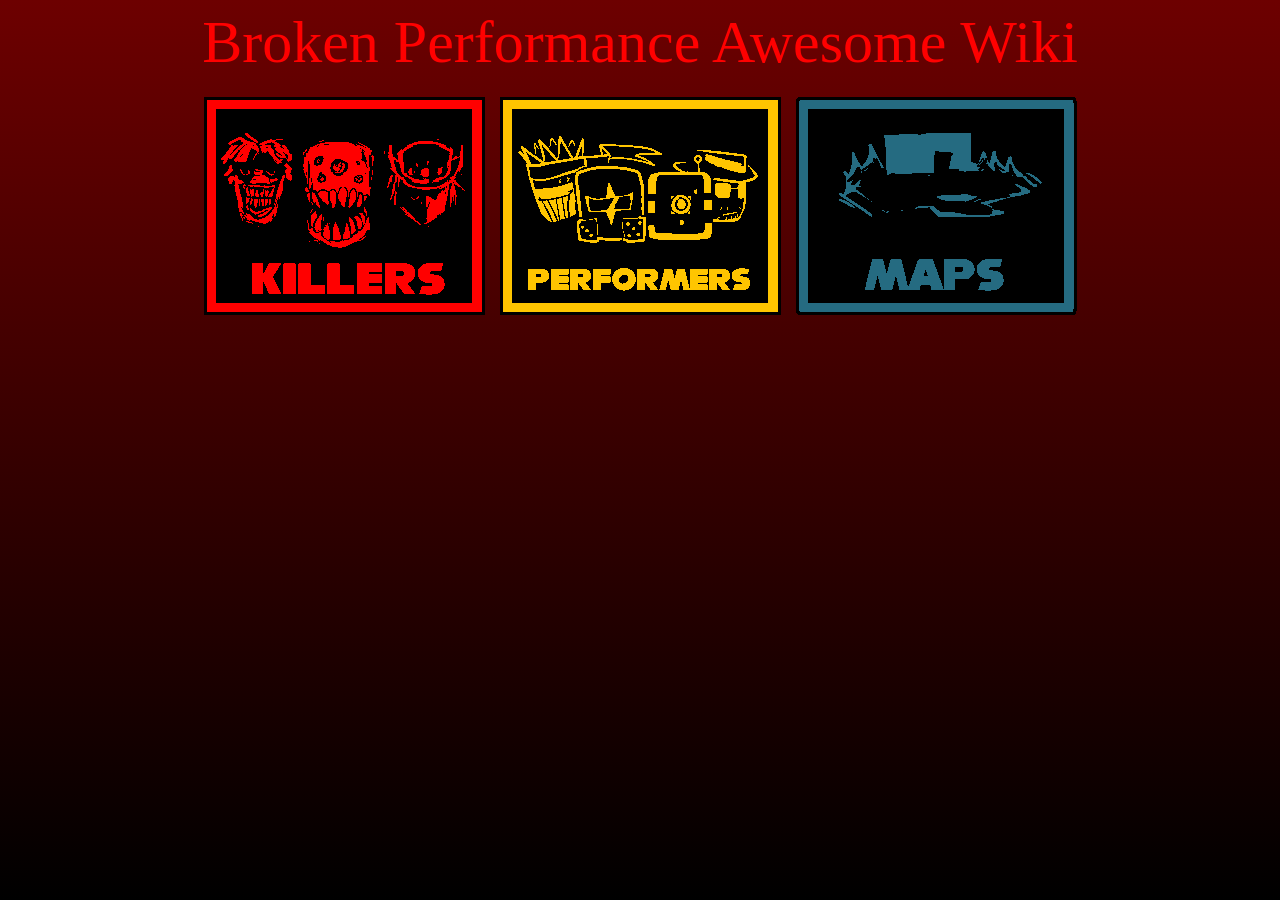
<file: index.html>
<!DOCTYPE html>

<html>
    <link rel="stylesheet" href="style.css">

        <body id="backgroundRedGrad">

            <head>Broken Performance Awesome Wiki</head>


        </body>
        <div style="padding: 10px;"></div>
        <body >
        <a href="killer.html" class="buttonS"><img src="images/killerButton.png" alt="dot" id="buttonS"></a>

        <a href="performers.html" class="buttonS"><img src="images/performerButton.png" alt="det" id="buttonS"></a>

        <a href="maps.html" class="buttonS"><img src="images/mapsButton.png" alt="dut" id="buttonS"></a>
        </body>
        <div style="padding: 10px;"></div>
        <a href=""></a>
</html>
</file>
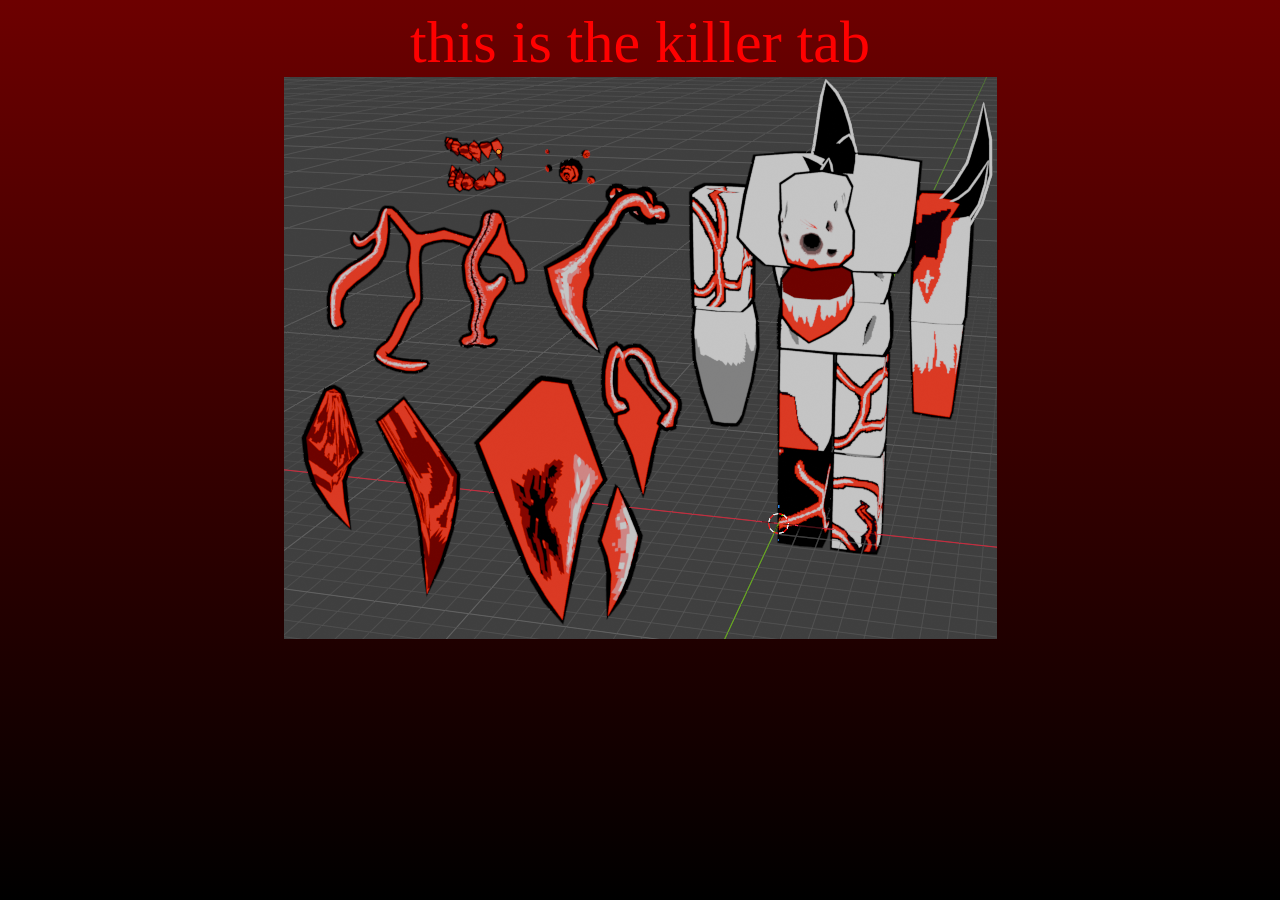
<file: killer.html>
<!DOCTYPE html>

<html>
    <link rel="stylesheet" href="style.css">

        <body id="backgroundRedGrad">

            <head>this is the killer tab</head>


        </body>
        <div></div>
        <body>
            <img src="images/best.png" alt="beast">
        </body>

</html>
</file>
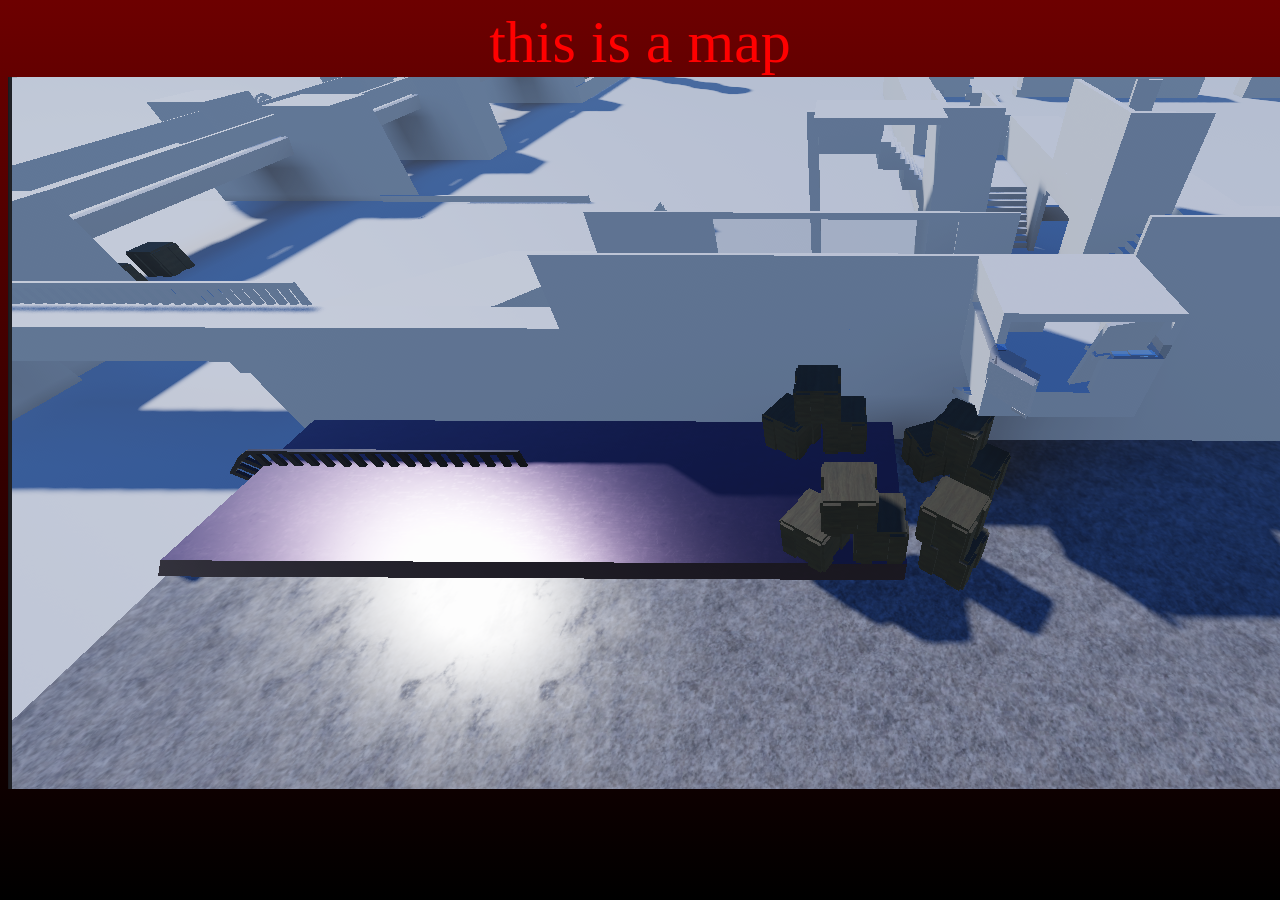
<file: maps.html>
<!DOCTYPE html>

<html>
    <link rel="stylesheet" href="style.css">

        <body id="backgroundRedGrad">

            <head>this is a map</head>


        </body>
        <div></div>
        <body>
            <img src="images/map-1-5.png" alt="map">
        </body>

</html>
</file>
<file: style.css>
@font-face {
    font-family: 'broken-performance';
    src: url('fonts/BrokenPerformanceFont.ttf');
}

#backgroundRedGrad {
    background-image:linear-gradient(to bottom, rgb(109, 0, 0), black);
    background-repeat: no-repeat;
    inline-size: auto;
    background-size: 100% 100%;
    color: red;
    font-size: 60px;
    text-align: center;
}


#buttonS{
    transition: transform 0.5s;

}

html {
    min-height:100%;
}
head {
    font-family: "broken-performance", sans-serif;

}

body {
    height:100%;
}

#buttonS:hover{
    transform:  scale(0.96);

}
</file>
